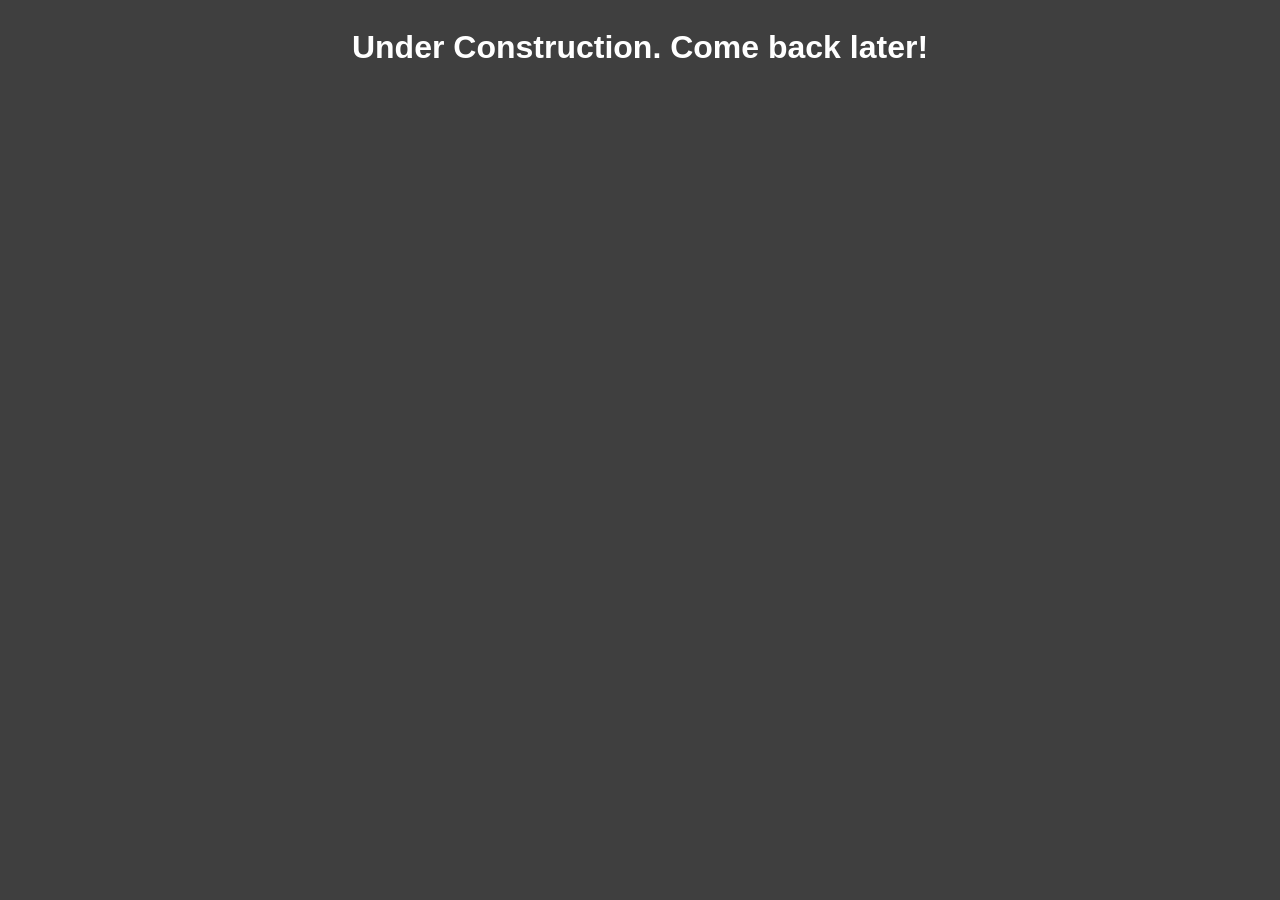
<file: index.html>
<!DOCTYPE html>
<html>
	<head>
		<meta charset="utf-8">
    	<title>ersn's web corner</title>
    	<link rel="stylesheet" type="text/css" href="style.css">
    	<meta name="viewport" content="width=device-width, initial-scale=1.0">
  	</head>
  	<body>
    	<div class="center">
    		<h1 class="bigtext">Under Construction. Come back later!</h1>
    	</div>
  	</body>
</html>
</file>
<file: style.css>
html {
	font-family: Arial;
}
body {
	background-color: #3f3f3f;
}
.bigtext {
	font-weight: bold;
	color: #ffffff;
}
.center {
	display: flex;
	justify-content: center;
	align-items: center;
}
</file>
